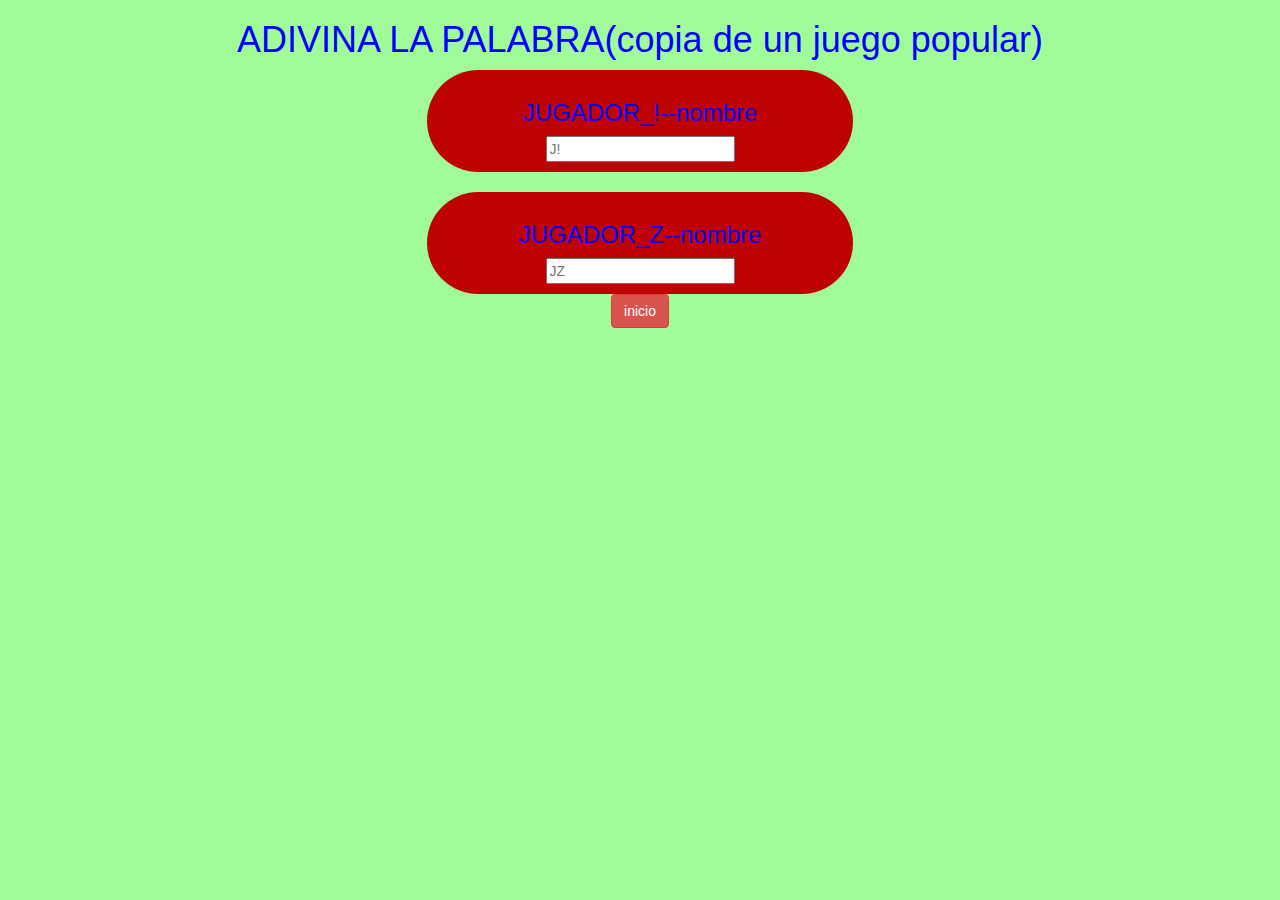
<file: index.html>
<!DOCTYPE html>
<html lang="es">
<head>
<link rel="stylesheet" href="https://maxcdn.bootstrapcdn.com/bootstrap/3.4.1/css/bootstrap.min.css">
<!--se hackear anomals crossing-->
<script src="https://ajax.googleapis.com/ajax/libs/jquery/3.6.0/jquery.min.js"></script>
<script src="https://maxcdn.bootstrapcdn.com/bootstrap/3.4.1/js/bootstrap.min.js"></script>
    <meta charset="UTF-8">
    <meta http-equiv="X-UA-Compatible" content="IE=edge">
    <meta name="viewport" content="width=device-width, initial-scale=1.0">
    <title>ññññññññññññññññññññññññññññññññññññññññññññññM</title>
    <link rel="stylesheet" href="style.css">
</head>
<body>
    <h1>ADIVINA LA PALABRA(copia de un juego popular)</h1>
    <div class="col-lg-4 col-sm-8 col-xs-11 dilapalabraspan">
        <h3>JUGADOR_!--nombre</h3>
        <input type="text" id="hahahahaha" placeholder="J!" class:="form-control">
        <br>
    </div>
    <br>
    <div class="col-lg-4 col-sm-8 col-xs-11 dilapalabraspan">
        <h3>JUGADOR_Z--nombre</h3>
        <input type="text" id="hehehehehe" placeholder="JZ" class:="form-control">
        <br>
    </div>
    <button class="btn btn-danger"onclick="podemoooooooooooooooooooooooo()">inicio</button>
    <script src="main.js"></script>
    </body>
    </html>
</file>
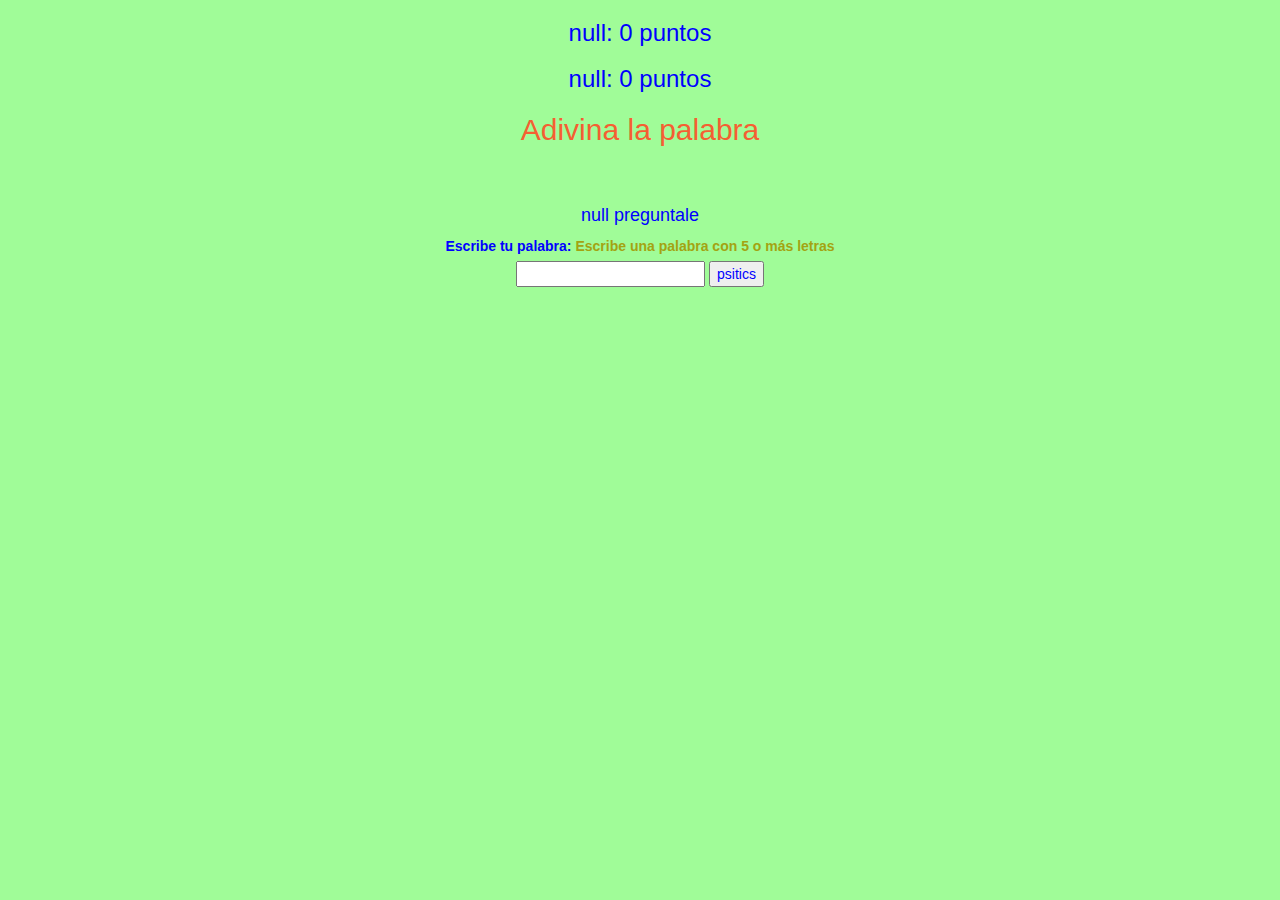
<file: luma.html>
<!DOCTYPE html>
<html>
<head>
	<title>Adivina la palabra</title>

<meta name="viewport" content="width=device-width, initial-scale=1">
<link rel="stylesheet" href="https://maxcdn.bootstrapcdn.com/bootstrap/3.4.0/css/bootstrap.min.css">
<script src="https://ajax.googleapis.com/ajax/libs/jquery/3.4.1/jquery.min.js"></script>
<script src="https://maxcdn.bootstrapcdn.com/bootstrap/3.4.0/js/bootstrap.min.js"></script>

<link rel="stylesheet" type="text/css" href="style.css">
</head>
<body>

<div class="container">
	<center>
        <h3 id="mercurio"></h3>
        <h3 id="venus"></h3>
		<h2 style="color: rgb(245, 95, 50);">Adivina la palabra</h2>

		<br>
		<br>
        <div id="papers">
            <h4 id="tierra"></h4>
            <label>Escribe tu palabra: <b style="color: rgb(163, 163, 18)">Escribe una palabra con 5 o más letras</b></label>
            <br>
            <input type="text" id="marte">
            <button onclick="fisics()">psitics</button>
        </div>
        <div id="please">
            <h4 id="cinturon_de_asteroides"></h4>
            <h1 id ="júpter"></h1>
            <input type="text" id="saturno">
            <button onclick="giwnaran()">senddime</button>
        </div>

		<br>

	</center>
</div>

<script src="game_page.js"></script>
</body>
</html>
</file>
<file: style.css>
body{
background-color:rgb(160, 252, 152);
text-align: center;
color: blue;
}
.dilapalabraspan{
    background-color: rgba(189, 0, 0, 0.993);
    padding: 10px;
    border-radius: 9999999999cm;
    margin:0 auto;
    float: none;
}
#júpter{
    letter-spacing: 5px;
}
</file>
